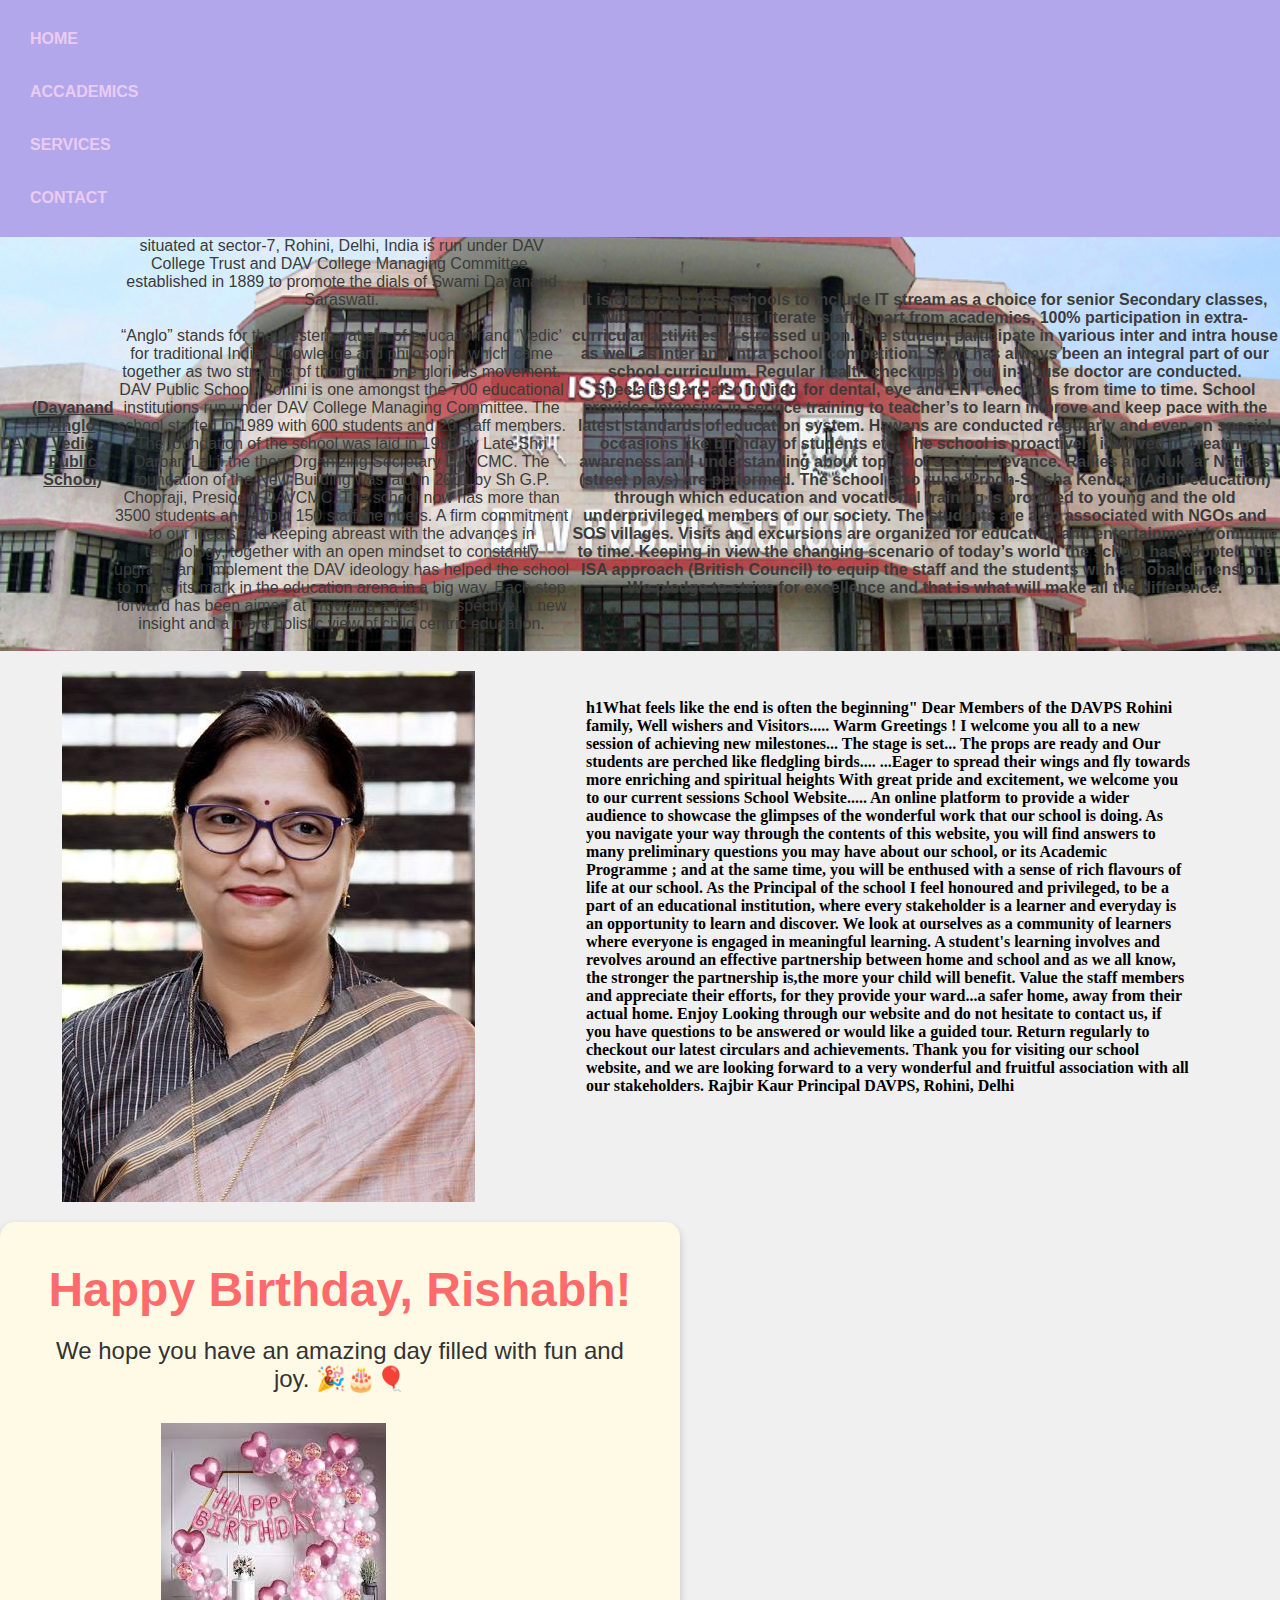
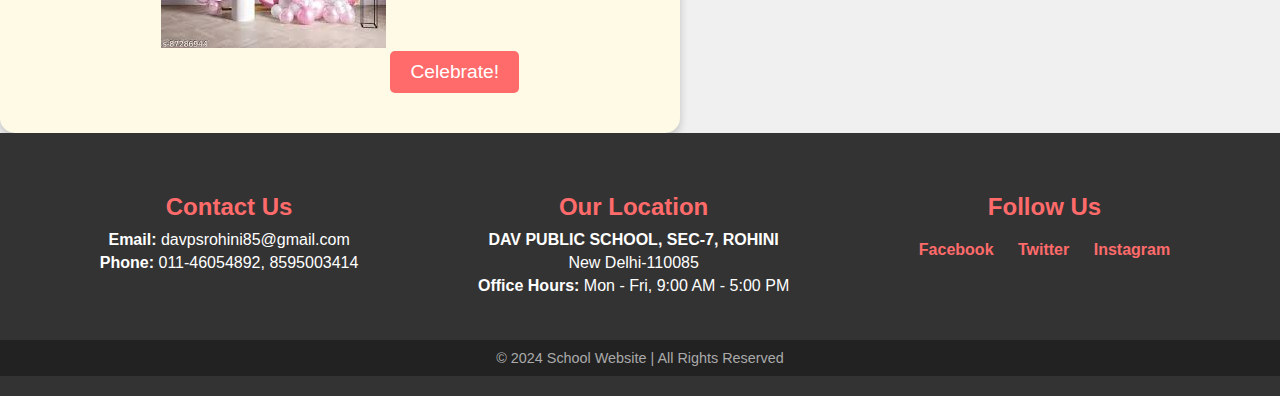
<file: index.html>
<!DOCTYPE html>
<html lang="en">
<head>
    <meta charset="UTF-8">
    <meta name="viewport" content="width=device-width, initial-scale=1.0">
    <title>Made by Rishabh</title>
    <link rel="stylesheet" href="style.css">
</head>
<body>
    <div class="navbar">
        <nav class="nav-list">
            <nav>
                <ul><li><a href="#Home/">HOME</a></ul></li>
                <ul><li><a href="#ACCADEMICS">ACCADEMICS</a></ul></li>
                <ul><li><a href="#Services">SERVICES</a></li></ul>
                <ul><li><a href="#Contact">CONTACT</a></li></ul>
            </nav>
        </nav>
    </div>
    <div class="content">
        DAV <b><u>(Dayanand Anglo Vedic Public School)</u></b> situated at sector-7, Rohini, Delhi, India is run under DAV College Trust and DAV College Managing Committee, established in 1889 to promote the dials of Swami Dayanand Saraswati.
        <br>
        <br>
 
“Anglo” stands for the western pattern of education and ‘Vedic’ for traditional Indian knowledge and philosophy which came together as two streams of thought in one glorious movement.
 
DAV Public School, Rohini is one amongst the 700 educational institutions run under DAV College Managing Committee. The school started in 1989 with 600 students and 20 staff members. The foundation of the school was laid in 1993 by Late Shri Darbari Lal ji the then Organizing Secretary DAVCMC. The foundation of the New Building was laid in 2001 by Sh G.P. Chopraji, President DAVCMC.
 
The school now has more than 3500 students and about 150 staff members. A firm commitment to our ideals and keeping abreast with the advances in technology, together with an open mindset to constantly upgrade and implement the DAV ideology has helped the school to make its mark in the education arena in a big way. Each step forward has been aimed at providing a fresh perspective, a new insight and a more holistic view of child centric education.
<br>
<br>
 
<b>It is one of the first schools to include IT stream as a choice for senior Secondary classes, with 100% Computer literate staff. Apart from academics, 100% participation in extra-curricular activities is stressed upon. The student participate in various inter and intra house as well as inter and intra school competition. Sport has always been an integral part of our school curriculum. Regular health checkups by our in-house doctor are conducted. Specialists are also invited for dental, eye and ENT checkups from time to time. School provides intensive in service training to teacher’s to learn improve and keep pace with the latest standards of education system. Hawans are conducted regularly and even on special occasions like birthday of students etc. The school is proactively involved in creating awareness and understanding about topics of social relevance. Rallies and Nukkar Natikas (street plays) are performed. The school also runs ‘Prodh-Siksha Kendra’ (Adult education) through which education and vocational training is provided to young and the old underprivileged members of our society.
 
The students are also associated with NGOs and SOS villages. Visits and excursions are organized for education and entertainment from time to time. Keeping in view the changing scenario of today’s world the school has adopted the ISA approach (British Council) to equip the staff and the students with a global dimension. We pledge to strive for excellence and that is what will make all the difference.</b>
    </div>
    <div class="images">
        <img src="download.png" alt="principal_ma'am">
        <iframe src="textpage.html" frameborder="0" class="side"></iframe>
    </div>
    <section class="birthday-section">
        <div class="birthday-content">
          <h1>Happy Birthday, Rishabh!</h1>
          <p>We hope you have an amazing day filled with fun and joy. 🎉🎂🎈</p>
          <img src="download (1).jpeg" alt="Balloons" class="balloon-image">
          <button class="celebrate-btn">Celebrate!</button>
        </div>
      </section>

      <footer class="footer">
        <div class="footer-container">
          
          <div class="footer-section contact">
            <h3>Contact Us</h3>
            <p><strong>Email:</strong> davpsrohini85@gmail.com </p>
            <p><strong>Phone:</strong> 011-46054892, 8595003414 </p>
          </div>
    
          <div class="footer-section location">
            <h3>Our Location</h3>
            <b><p>DAV PUBLIC SCHOOL, SEC-7, ROHINI</p></b>
            <p>New Delhi-110085</p>
            <p><strong>Office Hours:</strong> Mon - Fri, 9:00 AM - 5:00 PM</p>
          </div>
    
          <div class="footer-section social-media">
            <h3>Follow Us</h3>
            <a href="facebook.png" class="social-icon">Facebook</a>
            <a href="twitter.png" class="social-icon">Twitter</a>
            <a href="instagram.png" class="social-icon">Instagram</a>
          </div>
    
        </div>
        <div class="footer-bottom">
          <p>&copy; 2024 School Website | All Rights Reserved</p>
        </div>
      </footer>
      <script src="hbd.js"></script>
    
    </body>
    </html>
</body>
</html>
</file>
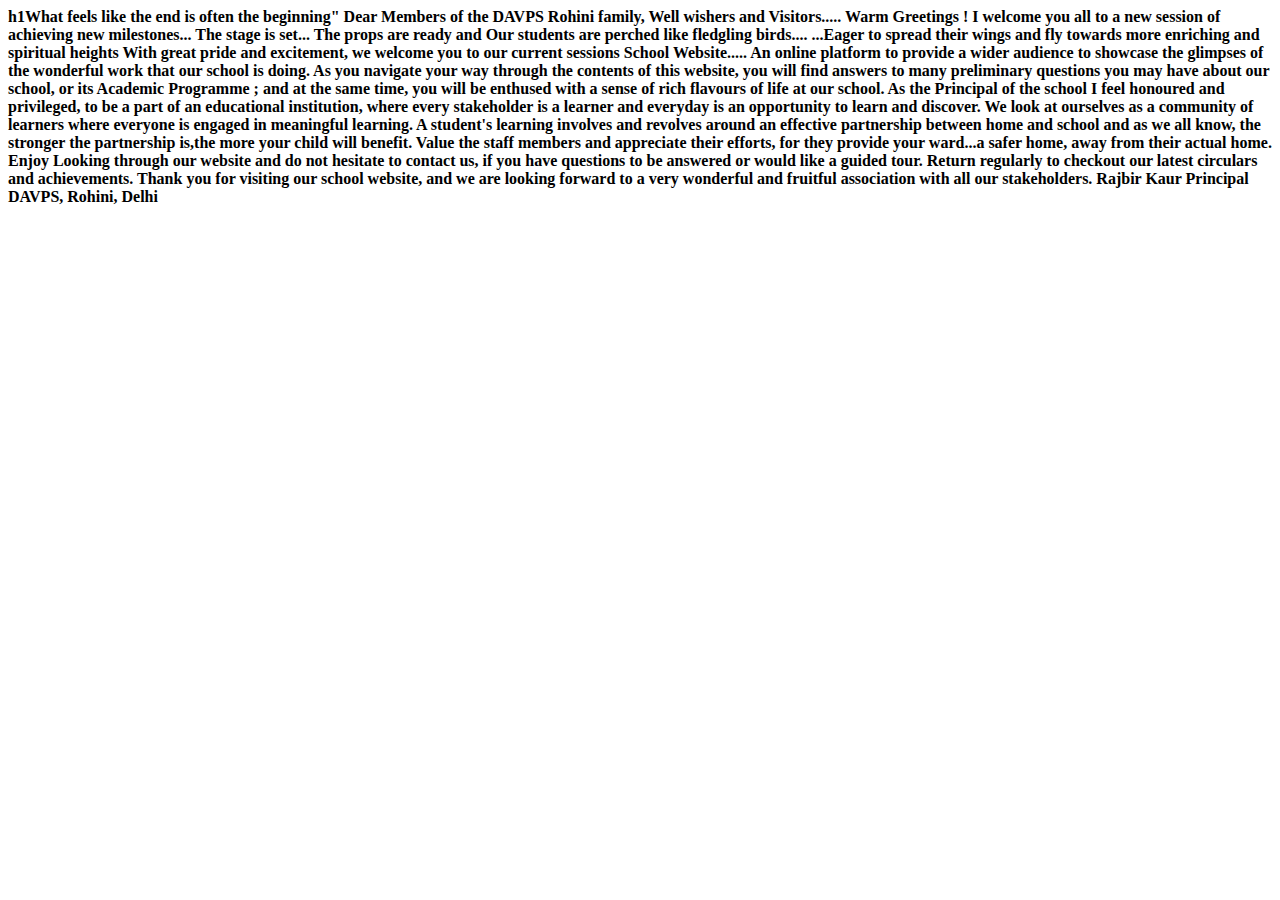
<file: textpage.html>
<!DOCTYPE html>
<html lang="en">
<head>
    <meta charset="UTF-8">
    <meta name="viewport" content="width=device-width, initial-scale=1.0">
    <title>Document</title>
</head>
<body>
    <b>h1What feels like the end is often the beginning"

    Dear Members of the DAVPS Rohini family, Well wishers and  Visitors.....
    
    Warm Greetings !
    
    I welcome you all to a new session of achieving new milestones...
    
    The stage is set...
    
    The props are ready and
    
    Our students are perched like fledgling birds....
    
    ...Eager to spread their wings and fly towards more enriching and spiritual heights
    
    With great pride and excitement, we welcome you to our current sessions  School Website..... An online platform to provide a wider audience to showcase the glimpses of the wonderful work that our school is doing. As you navigate your way through the contents of this website, you will find answers to many preliminary questions you may have about our school, or its Academic Programme ;  and at the same time, you will be enthused with a sense of rich flavours of life at our school.
    
     
    
    As the Principal of the school I feel honoured and privileged,  to be a part of an educational institution, where every stakeholder is a learner and everyday is an opportunity to learn and discover. We look at ourselves as a community of learners where everyone is engaged in meaningful learning. A student's learning involves and revolves around an effective partnership between home and school and as we all know, the stronger the partnership is,the more your child will benefit. Value the staff members and appreciate their efforts, for they provide your ward...a safer home, away from their actual home.
    
    Enjoy Looking through our website and do not hesitate to contact us, if you have questions to be answered or would like a guided tour.
    
    Return regularly to checkout our latest circulars and achievements.
    
    Thank you for visiting our school website, and we are looking forward to a very wonderful and fruitful association with all our stakeholders.
    
     
    
    Rajbir Kaur
    Principal
    DAVPS, Rohini, Delhi
</b>
</body>
</html>
</file>
<file: style.css>
* {
  margin: 0;
  padding: 0;
}
body {
  font-family: "Segoe UI", Tahoma, Geneva, Verdana, sans-serif;
  background-color: #f0f0f0;
  height: 100%;
  width: 100%;
}
.navbar {
  background-color: #b3a7eb;
  color: #fff;
  padding: 10px;
  /* display: flex; */
}
.nav-list {
  list-style: none;
  margin: 0;
  padding: 0;
  /* justify-content: space-between; */

  align-items: center;
  height: 100%;
}
.nav-list li {
  list-style: none;
  padding: 5px;
  margin: 5px;
  border-radius: 5px;
  color: #383434;
  cursor: pointer;
  transition: 0.3s;
  text-decoration: none;
  /* display: flex; */
}
.nav-list ul li a {
  text-decoration: none;
  color: #eaccf3;
  padding: 10px;
  /* display: block; */
  font-variant: small-caps;
  font-weight: 599;
  display: flex;
}
.nav-list li a:hover {
  background-color: #fdfdfd;
  color: #1e1c1f;
  padding: 10px;
  border-radius: 5px;
  transition: 0.3s;
}
.content {
  background-image: url("sc2.jpg");
  background-size: cover;
  background-position: center;
  width: 100vw;
  display: flex;
  align-items: center;
  color: #3b3b3b;
  text-align: center;
  margin: auto;
  transition: opacity 1s ease-in-out;
  opacity: 1;
}

.content:hover {
  opacity: 0.5; 
}
.images {
  display: flex;
  flex-direction: row;
  justify-content: space-around;
  margin: 20px;
}
.side {
  display: flex;
  flex-direction: column;
  align-items: center;
  justify-content: center;
  margin: 20px;
  width: 50%;
}
.birthday-section {
  background-color: #fffae6;
  border-radius: 15px;
  box-shadow: 0 4px 8px rgba(0, 0, 0, 0.2);
  padding: 40px;
  text-align: center;
  max-width: 600px;
}

.birthday-content h1 {
  font-size: 3rem;
  color: #ff6b6b;
  margin-bottom: 20px;
}

.birthday-content p {
  font-size: 1.5rem;
  color: #333;
  margin-bottom: 30px;
}

.balloon-image {
  max-width: 100%;
  height: auto;
  margin-bottom: 30px;
}

.celebrate-btn {
  background-color: #ff6b6b;
  color: white;
  border: none;
  padding: 10px 20px;
  font-size: 1.2rem;
  border-radius: 5px;
  cursor: pointer;
  transition: background-color 0.3s ease;
}

.celebrate-btn:hover {
  background-color: #121010;
}

/* Optional animation for text */
@keyframes popUp {
  0% {
    transform: scale(0.8);
    opacity: 5;
  }
  100% {
    transform: scale(1);
    opacity: 1;
  }
}

.birthday-content h1,
.birthday-content p {
  animation: popUp 0.8s ease-in-out;
}

.footer {
    background-color: #333;
    color: white;
    padding: 20px 0;
    text-align: center;
    position: relative;
    bottom: 0;
    width: 100%;
  }
  
  .footer-container {
    display: flex;
    justify-content: space-around;
    flex-wrap: wrap;
    padding: 20px;
    max-width: 1200px;
    margin: 0 auto;
  }
  
  .footer-section {
    margin: 20px;
  }
  
  .footer-section h3 {
    font-size: 1.5rem;
    margin-bottom: 10px;
    color: #ff6b6b;
  }
  
  .footer-section p {
    font-size: 1rem;
    margin-bottom: 5px;
  }
  
  .footer-section a {
    color: #ff6b6b;
    text-decoration: none;
    margin: 0 10px;
    font-size: 1rem;
  }
  
  .footer-section a:hover {
    text-decoration: underline;
  }
  
  /* Social Media Links */
  .social-media .social-icon {
    display: inline-block;
    margin: 10px 10px;
    color: #ff6b6b;
    font-weight: bold;
  }
  
  .footer-bottom {
    background-color: #222;
    padding: 10px;
    color: #aaa;
    font-size: 0.9rem;
  }
  
  /* Responsive Design */
  @media (max-width: 768px) {
    .footer-container {
      flex-direction: column;
      align-items: center;
    }
  
    .footer-section {
      width: 100%;
      margin-bottom: 20px;
      text-align: center;
    }
  }
</file>
